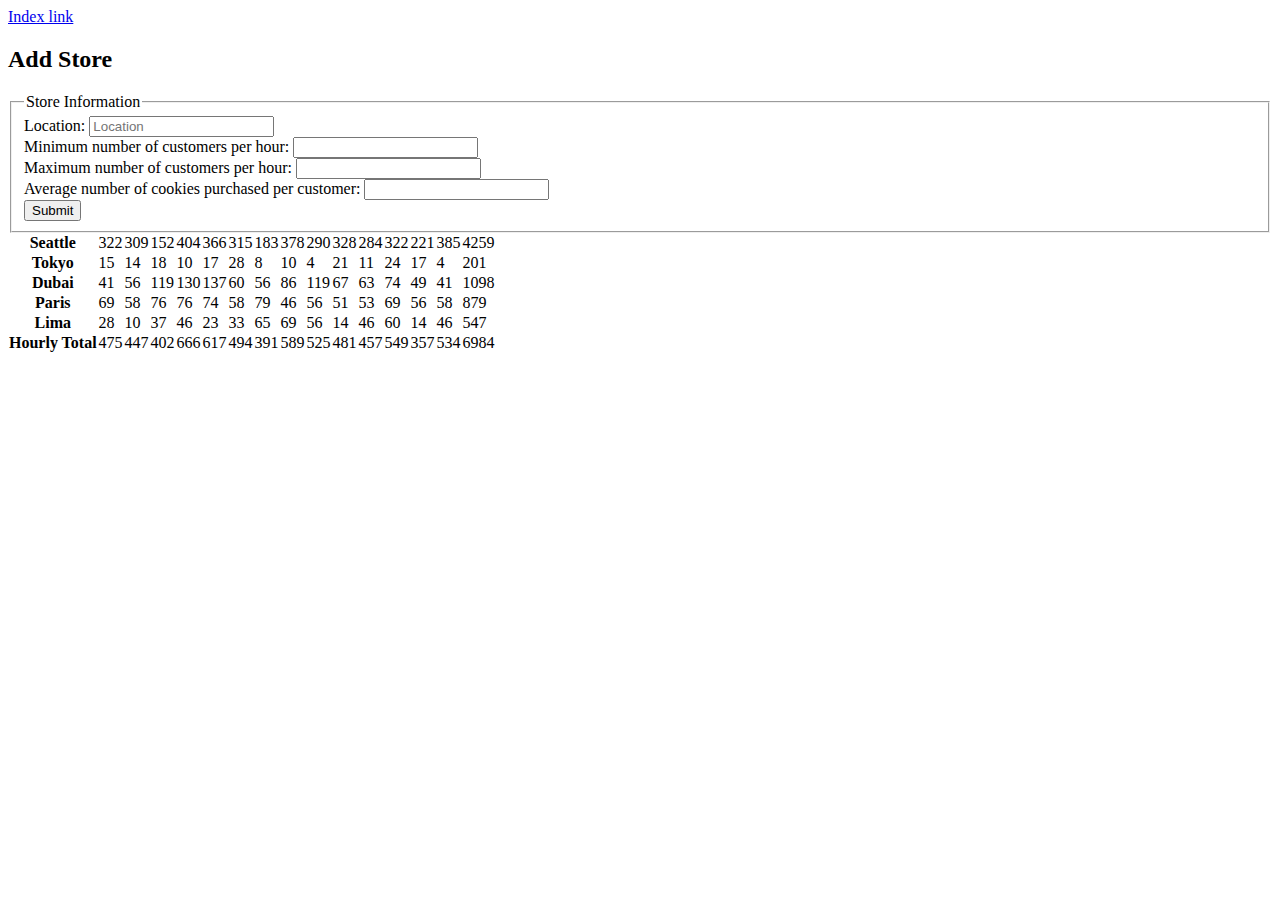
<file: sales.html>
<!DOCTYPE html>
<html lang="en">
<head>
  <title>Salmon Cookies</title>
</head>
<body>
  <main>
  <nav>
    <a href="index.html">Index link</a>
  </nav>

  <h2>Add Store</h2>
  <form id="addStore">
    <fieldset>
      <legend>Store Information</legend>
      <label for="">Location:
        <input name= "location" type="text" placeholder="Location">
      </label>
      <br>
      <label for="">Minimum number of customers per hour:
        <input name = "minCust" type="number">
      </label>
      <br>
      <label for="">Maximum number of customers per hour:
        <input name = "maxCust" type="number">
      </label>
      <br>
      <label for="">Average number of cookies purchased per customer:
        <input name = "avgCust" type="number">
      </label>
      <br>
      <button type="submit">Submit</button>
    </fieldset>

  </form>
  <div id="locations"></div>
</main>
  <footer>

  </footer>
  <script src="./js/app.js"></script>
</body>
</html>

<!-- location
min cust
max cust
avg cookies sold -->
</file>
